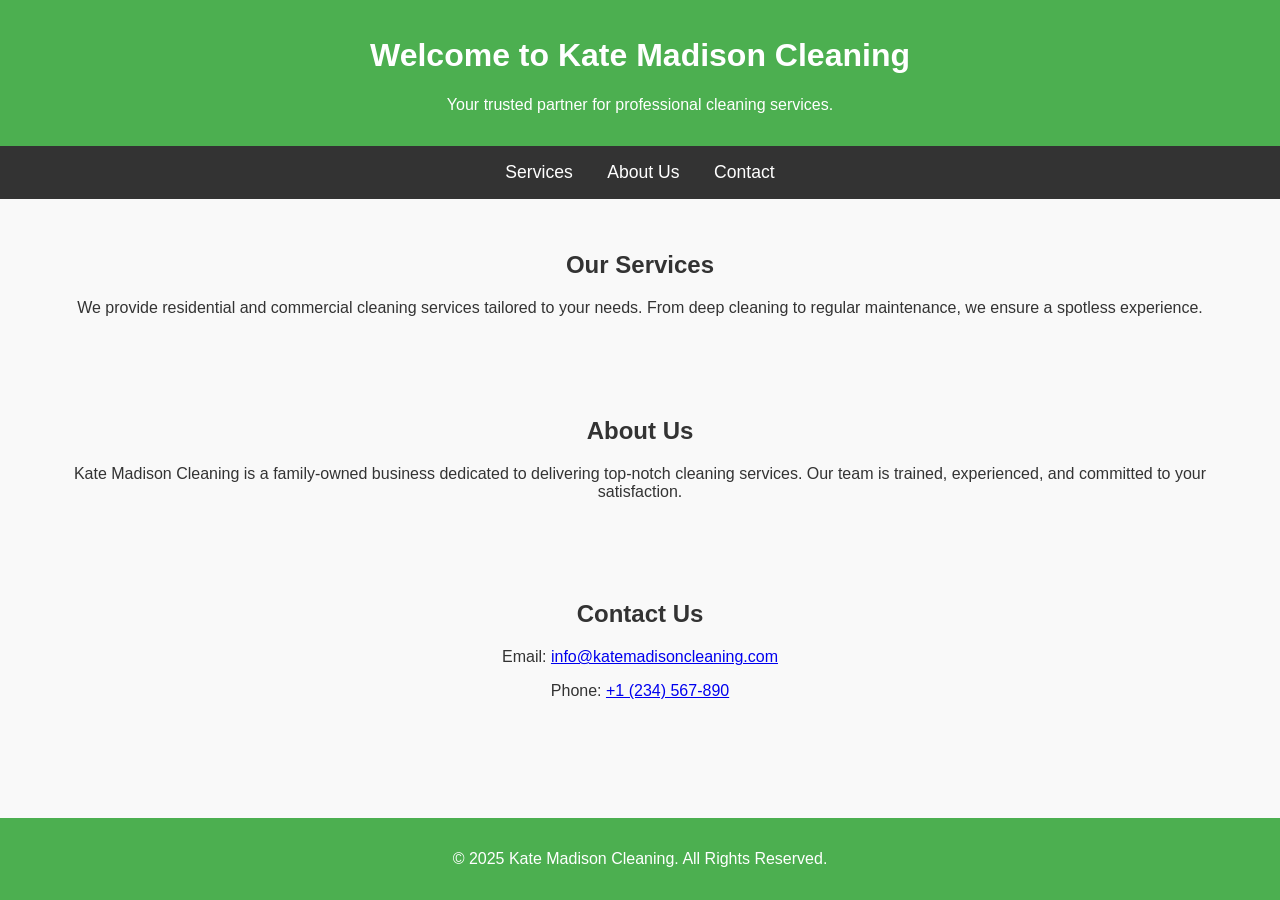
<file: src/html/index.html>
<!DOCTYPE html>
<html lang="en">

<head>
    <meta charset="UTF-8">
    <meta name="viewport" content="width=device-width, initial-scale=1.0">
    <meta name="description" content="Professional cleaning services by Kate Madison. Reliable, affordable, and spotless results.">
    <title>Kate Madison Cleaning</title>
    <style>
        body {
            font-family: Arial, sans-serif;
            margin: 0;
            padding: 0;
            background-color: #f9f9f9;
            color: #333;
        }

        header {
            background-color: #4CAF50;
            color: white;
            padding: 1rem 0;
            text-align: center;
        }

        nav {
            margin: 0;
            padding: 1rem 0;
            text-align: center;
            background-color: #333;
        }

        nav a {
            color: white;
            margin: 0 15px;
            text-decoration: none;
            font-size: 1.1rem;
        }

        nav a:hover {
            text-decoration: underline;
        }

        section {
            padding: 2rem;
            text-align: center;
        }

        footer {
            background-color: #4CAF50;
            color: white;
            text-align: center;
            padding: 1rem 0;
            position: fixed;
            width: 100%;
            bottom: 0;
        }
    </style>
</head>

<body>
    <header>
        <h1>Welcome to Kate Madison Cleaning</h1>
        <p>Your trusted partner for professional cleaning services.</p>
    </header>

    <nav>
        <a href="#services">Services</a>
        <a href="#about">About Us</a>
        <a href="#contact">Contact</a>
    </nav>

    <section id="services">
        <h2>Our Services</h2>
        <p>We provide residential and commercial cleaning services tailored to your needs. From deep cleaning to regular maintenance, we ensure a spotless experience.</p>
    </section>

    <section id="about">
        <h2>About Us</h2>
        <p>Kate Madison Cleaning is a family-owned business dedicated to delivering top-notch cleaning services. Our team is trained, experienced, and committed to your satisfaction.</p>
    </section>

    <section id="contact">
        <h2>Contact Us</h2>
        <p>Email: <a href="mailto:info@katemadisoncleaning.com">info@katemadisoncleaning.com</a></p>
        <p>Phone: <a href="tel:+1234567890">+1 (234) 567-890</a></p>
    </section>

    <footer>
        <p>&copy; 2025 Kate Madison Cleaning. All Rights Reserved.</p>
    </footer>
</body>

</html>
</file>
